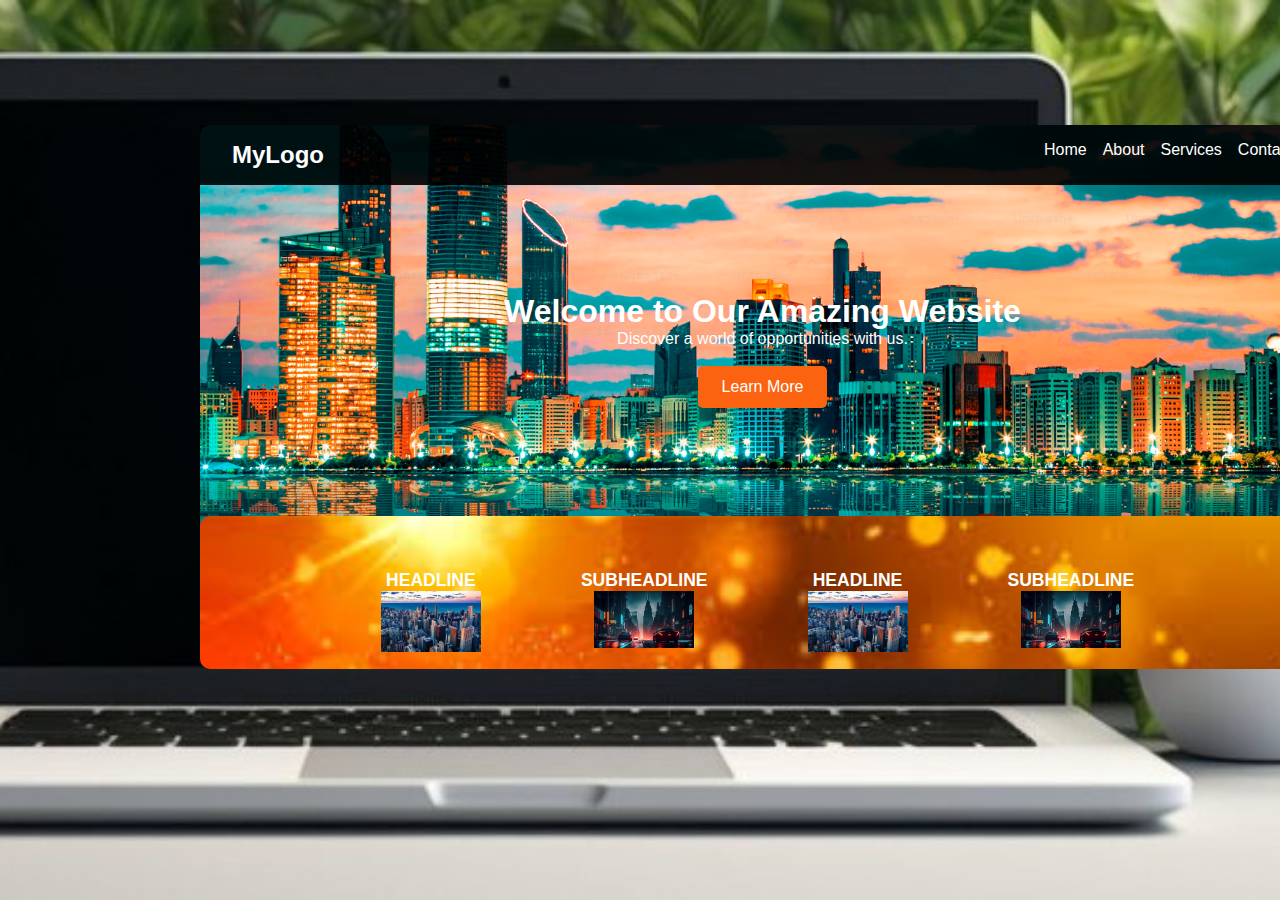
<file: index.html>
<!DOCTYPE html>
<html lang="en">
<head>
    <meta charset="UTF-8">
    <meta name="viewport" content="width=device-width, initial-scale=1.0">
    <title>Hero Section</title>
    <link rel="stylesheet" href="style.css">
    <link rel="stylesheet" href="script.js">

</head>
<body>
 <div class="main">
      <header class="hero-section">
        <nav class="navbar">
            <div class="logo">MyLogo</div>
            <ul class="nav-links">
                <li><a href="homepage.html">Home</a></li>
                <li><a href="aboutpage.html">About</a></li>
                <li><a href="servicespage.html">Services</a></li>
                <li><a href="contactpage.html">Contact</a></li>
            </ul>
        </nav>
        <div class="hero-content">
            <h1 class="headline">Welcome to Our Amazing Website</h1>
            <p class="subheadline">Discover a world of opportunities with us.</p>
            <br>
            <a href="herosection.html" class="cta-button">Learn More</a>
        </div>
    </header>

    <footer class="fmain">
        <div class="footer-container">
            <div class="footer-images">
                    <div class="headline">
                        <div class="column">
                            <h3>HEADLINE</h3>
                            <img src="img1hero section.jpeg" alt="Image 1">
                        </div>

                        <div class="column">
                            <h3>SUBHEADLINE</h3>
                            <img src="img3hero section.jpg" alt="Image 2">
                        </div>

                        <div class="column">
                            <h3>HEADLINE</h3>
                            <img src="img1hero section.jpeg" alt="Image 1">
                        </div>

                         <div class="column">
                            <h3>SUBHEADLINE</h3>
                            <img src="img3hero section.jpg" alt="Image 2">
                        </div>
                    </div>
            </div>    
            </div>
        
        </div>
    </footer>
    </div>
      
    <script src="script.js"></script>

   </div>
   
</body>
</html>
</file>
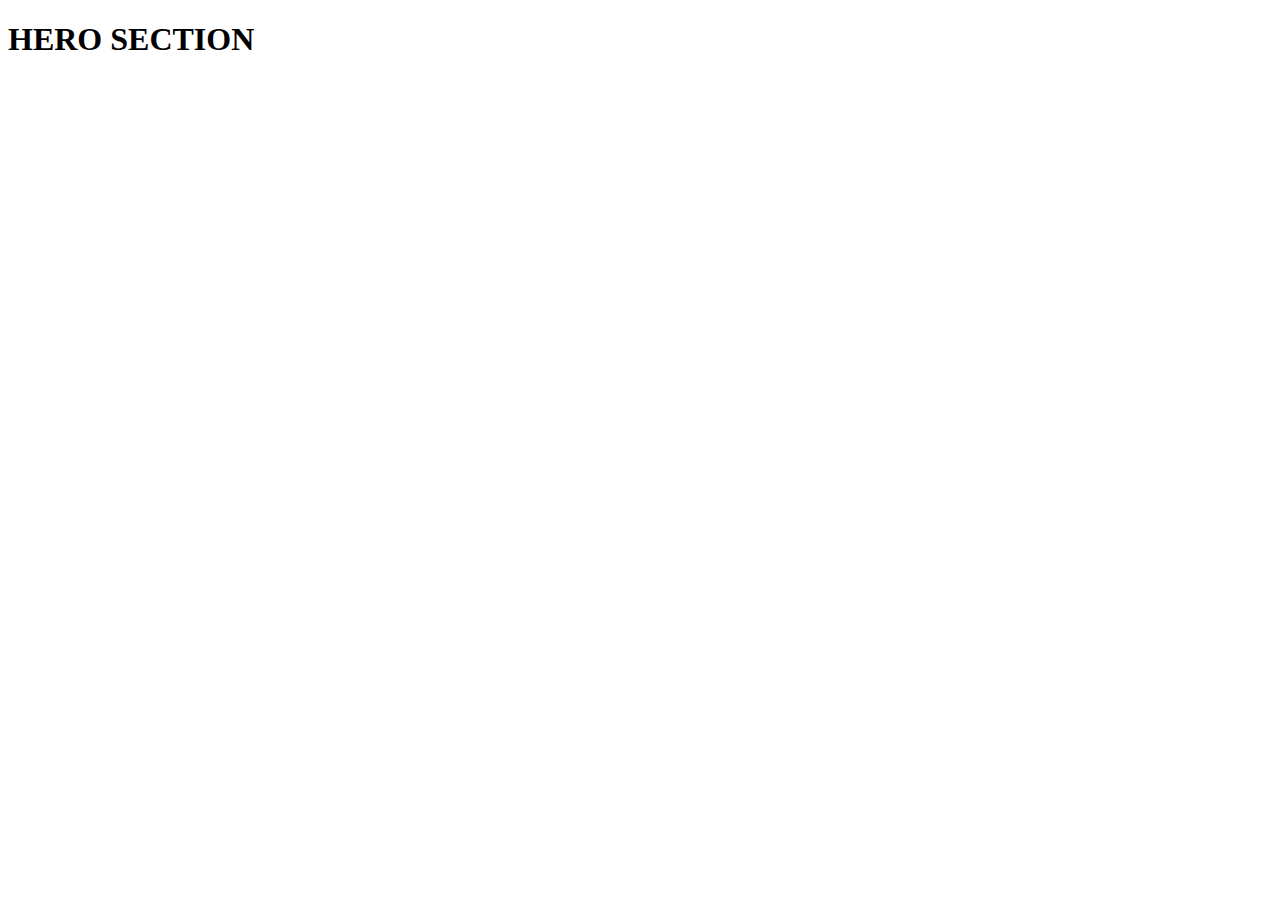
<file: herosection.html>
<!DOCTYPE html>
<html lang="en">
<head>
 <meta charset="UTF-8">
 <meta name="viewport" content="width=device-width, initial-scale=1.0">
 <title>Document</title>
</head>
<body>
 <h1>HERO SECTION</h1>
</body>
</html>
</file>
<file: style.css>
/* Basic reset */
* {
 margin: 0;
 padding: 0;
 box-sizing: border-box;
}

/* Body */
body {
 font-family: Arial, sans-serif;
}

.main {
 position: relative;
 height: 100vh;
 background: url('backgroun2.jpg') no-repeat center center/cover;
 color: #fff;
 text-align: center;
 display: flex;
 flex-direction: column;
 justify-content: center;
}

/* .tab2 {
 border-radius: 10px;
 position: absolute;
 height: 17vh;
 width: 125vh;
 margin-left: 200px;
 margin-block-end: 15px;
 margin-block-start: 300px;  
 background: url('background3.png') no-repeat center center/cover;
} */

/* Hero Section */
.hero-section {
 border-radius: 10px;
 position: relative;
 height: 50vh;
 width: 125vh;
 margin-left: 200px;
 margin-block-end: 220px;
 margin-block-start: 20px;
 background: url('hero session image.jpeg') no-repeat center center/cover;
 color: #fff;
 text-align: center;
 display: flex;
 flex-direction: column;
 justify-content: center;
}

 
/* Navigation Bar */
.navbar {
 position: absolute;
 top: 0;
 width: 100%;
 display: flex;
 justify-content: space-between;
 padding: 1rem 2rem;
 background: rgba(0, 0, 0, 0.913);
}

.navbar .logo {
 font-size: 1.5rem;
 font-weight: bold;
}

.navbar .nav-links {
 list-style: none;
 display: flex;
 gap: 1rem;
}

.navbar .nav-links a {
 color: #fff;
 text-decoration: none;
 font-size: 1rem;
}

/* Hero Content */
.hero-content {
 max-width: 800px;
 margin: 0 auto;
 padding: 1rem;

}

.cta-button {
    display: inline-block;
    padding: 0.75rem 1.5rem;
    background-color: #fc6311;
    color: #fff;
    text-decoration: none;
    font-size: 1rem;
    border-radius: 5px;
    transition: background-color 0.3s ease;
   }


.cta-button:hover {
 background-color: #18cb4b;
}

.headline {
 display: flex;
 justify-content: space-between;

}
 

.fmain {
 border-radius: 10px;
 position: absolute;
 height: 17vh;
 width: 125vh;
 margin-left: 200px;
 margin-block-end: 15px;
 margin-block-start: 300px; 
 background: url('fbgimg.jpeg') no-repeat center center/cover;
 color: #fff;
 text-align: center;
 display: flex;
 flex-direction: column;
 justify-content: center;
}

 

.footer-container {
 max-width: 1200px;
 margin: 0 auto;
 padding: 20px;
}

.footer-images {
 display: flex;
 justify-content: space-around;
 align-items: center;
 margin-bottom: 80px;
 margin-left: -10px;
 font-size: 15px;
 
}

.footer-images img {
 width: 100px; /* Adjust this value as needed */
 height: auto;
 transition: transform 0.3s ease;
 
}

.footer-images img:hover {
 transform: scale(1.1);
}

footer li {
 font-size: 10px;
 margin-top: 10px;
 
}

.column {
 float: left;
 width: 33.33%;
 padding: 50px;
 margin-top: 120px;
}
</file>
